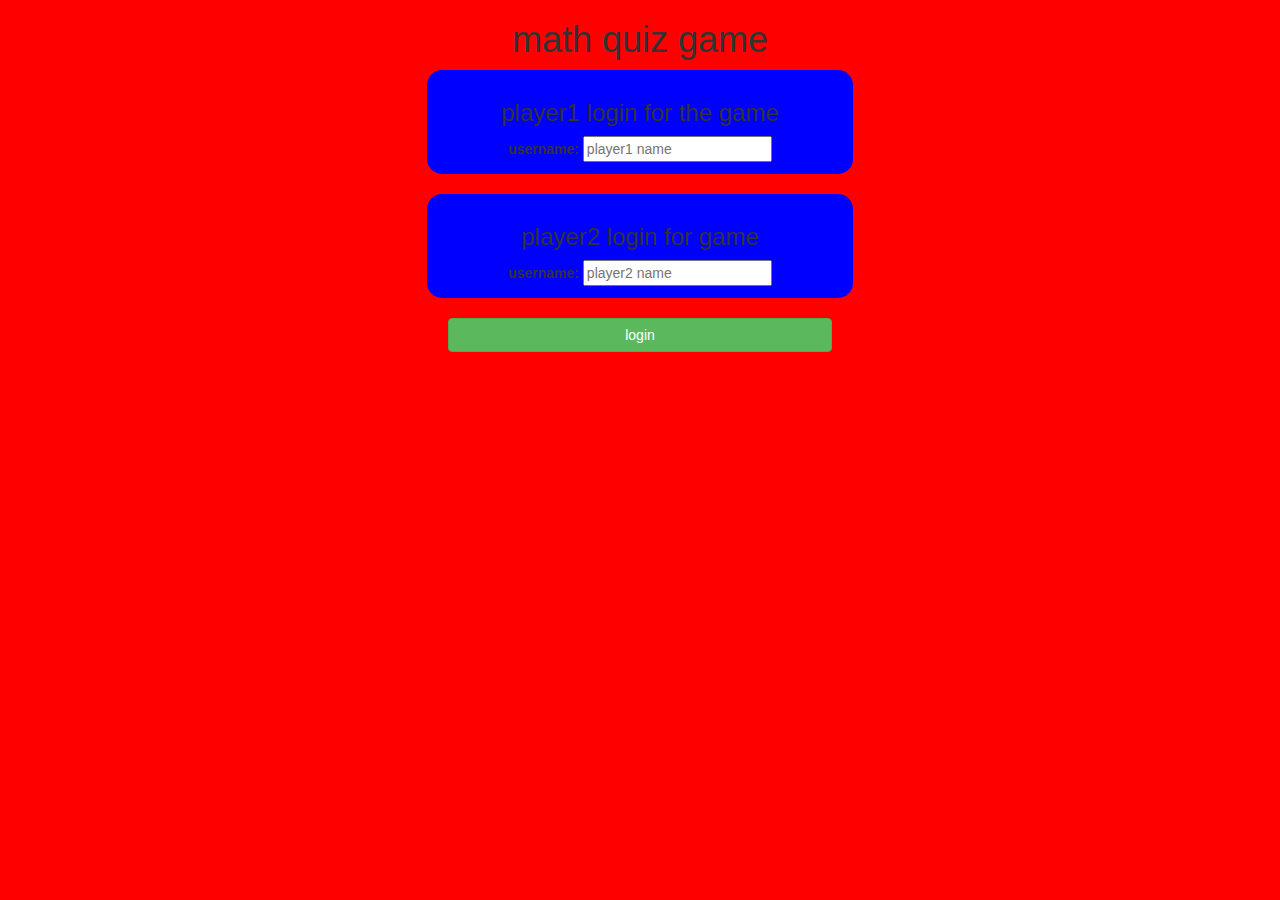
<file: index.html>
<html>
<head>
	<title>Guess The Word</title>

<meta name="viewport" content="width=device-width, initial-scale=1">
<link rel="stylesheet" href="https://maxcdn.bootstrapcdn.com/bootstrap/3.4.0/css/bootstrap.min.css">
<script src="https://ajax.googleapis.com/ajax/libs/jquery/3.4.1/jquery.min.js"></script>
<script src="https://maxcdn.bootstrapcdn.com/bootstrap/3.4.0/js/bootstrap.min.js"></script>

<link rel="stylesheet" type="text/css" href="style.css">

<script src="main.js"></script>
</head>
<body>
	<center>
		<h1>math quiz game</h1>
		<div class="col-lg-4 col-sm-8 col-xs-12 login_div1">
			<h3>
				player1 login for the game
			</h3>
			<label>username:</label>
			<input type="text" id="player1_name_input" placeholder="player1 name">
			<br>
		</div>
		<br>
		<div class="col-lg-4 col-sm-8 col-xs-12 login_div2">
			<h3>
				player2 login for game
			</h3>
			<label>username:</label>
			<input type="text" id="player2_name_input" placeholder="player2 name">
			<br>
		</div>
		<br>
		<button style="width: 30%;" class="btn btn-success" onclick="addUser()">
		login
		</button>
	</center>
</body>
</html>
</file>
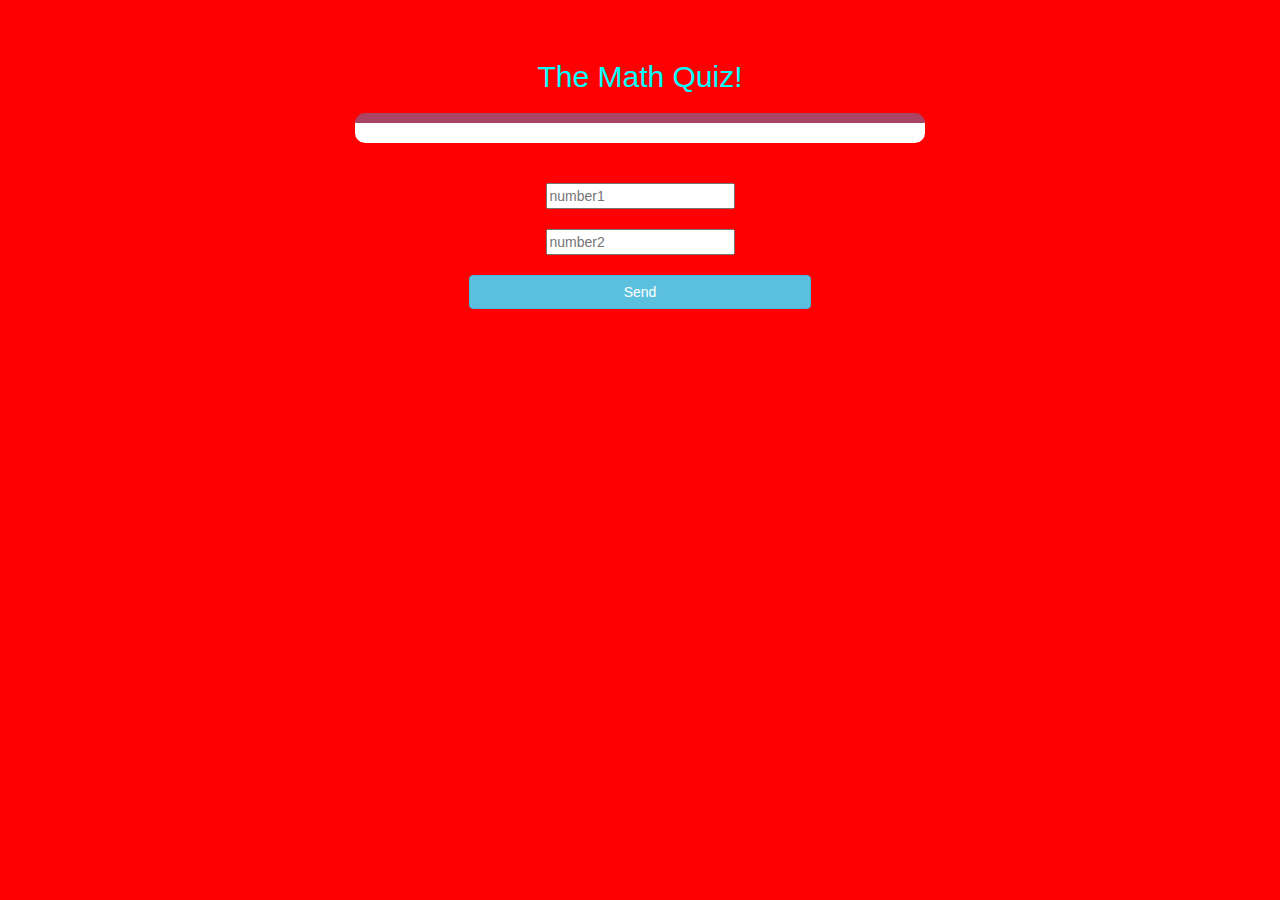
<file: game_page.html>
<html>
    <head>
        <title>
            game_page
        </title>
        <meta name="viewport" content="width=device-width, initial-scale=1">
<link rel="stylesheet" href="https://maxcdn.bootstrapcdn.com/bootstrap/3.4.0/css/bootstrap.min.css">
<script src="https://ajax.googleapis.com/ajax/libs/jquery/3.4.1/jquery.min.js"></script>
<script src="https://maxcdn.bootstrapcdn.com/bootstrap/3.4.0/js/bootstrap.min.js"></script>

<link rel="stylesheet" type="text/css" href="style.css">
<script src="game.js"></script>
    </head>
    <body>
        <h4 id="player_1name"></h4>
	<span id="score1"></span>
	<br>
	<h4 id="player_2name"></h4>
	<span id="score2"></span>
<div class="container">
	<center>
		<h2 style="color:aqua;">The Math Quiz!</h2>
		<h3 id="player_question">
		</h3>
		<h3 id="player_answer">
		</h3>
		<div id="output" class="col-lg-6">
		</div>
		<br>
		<br>
		<input type="number" id="num1" class="form-controle" placeholder="number1">
		<br>
        <br>
        <input type="number" id="num2" class="form-controle" placeholder="number2">
        <br>
        <br>
		<button onclick="send()" class="btn btn-info" style="width: 30%;">Send</button>
	</center>
</div>

    </body>
</html>
</file>
<file: style.css>
body
{
	background: red;
}

.login_div1 , .login_div2
{
	background: blue;
	padding: 10px;
	float: none;
	border-radius: 15px;
}

.body1{
	color: cornflowerblue;
}

#player1_name , #player2_name
{
	display: inline-block;
	margin-left: 20px;
}
#word
{
	width: 60%;
}
#word_display
{
	letter-spacing: 5px;
}
#output
{
background: white;
border-radius: 10px;
border-top: 10px solid #AA4465;
padding: 10px;
float: none;
text-align: left;
}
</file>
